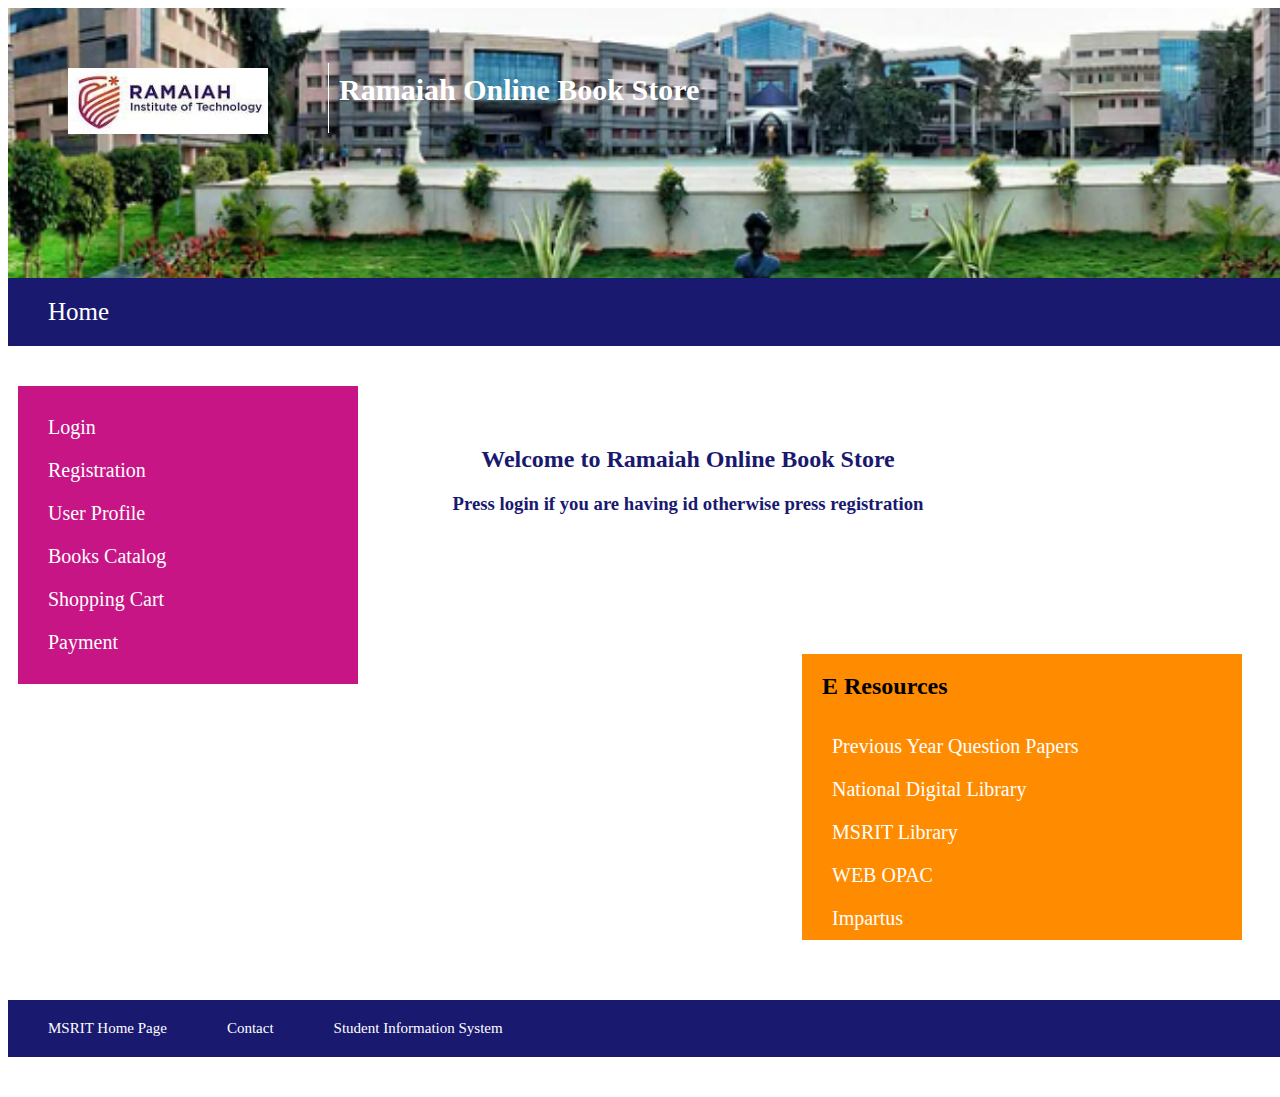
<file: online_book_store/index.html>
<html>

<head>
<title>Home Page</title>
<link type="text/css" rel="stylesheet" href="books.css">
</head>

<body>

<div class="bg">
<div style="float:left;padding:10px; margin:50px"><img src="msrit.jpg" width="200"></div>
<div style="float:left;border-left:1px solid White;font-size:30px;height:50px;padding:10px;margin:55px 0px;color:White;font-weight:bold">Ramaiah Online Book Store</div>
</div>

<div class="bg1">Home</div>

<div>

<div style="width:300;background-color:MediumVioletRed;padding:20px;float:left;margin:40px 20px 20px 10px">
<div style="padding:10px"><a href="login.html" style="text-decoration:none;color:white;font-size:20px">Login</a></div>
<div style="padding:10px"><a href="registration.html" style="text-decoration:none;color:white;font-size:20px">Registration</a></div>
<div style="padding:10px"><a href="user_profile.html" style="text-decoration:none;color:white;font-size:20px">User Profile</a></div>
<div style="padding:10px"><a href="books_catlog.html" style="text-decoration:none;color:white;font-size:20px">Books Catalog</a></div>
<div style="padding:10px"><a href="Shoppingcart.html" style="text-decoration:none;color:white;font-size:20px">Shopping Cart</a></div>
<div style="padding:10px"><a href="Payment.html" style="text-decoration:none;color:white;font-size:20px">Payment</a></div>
</div>

<div style="float:left;width:500px;margin:80px 60px;padding:0px;color:MidnightBlue" align="center"><h2>Welcome to Ramaiah Online Book Store</h2><h3>Press login if you are having id otherwise press registration</h3></div>

<div style="float:right;width:400;background-color:DarkOrange;margin:40px 30px 20px 20px;padding:0px 20px"><h2>E Resources</h2>
<div style="padding:15px 10px 10px 10px"><a href="http://172.1.22.9/collegevideos/" style="text-decoration:none;color:white;font-size:20px">Previous Year Question Papers</a></div>
<div style="padding:10px"><a href="https://ndl.iitkgp.ac.in/" style="text-decoration:none;color:white;font-size:20px">National Digital Library</a></div>
<div style="padding:10px"><a href="https://www.msrit.edu/facilities/library.html" style="text-decoration:none;color:white;font-size:20px">MSRIT Library</a></div>
<div style="padding:10px"><a href="http://103.170.244.49/" style="text-decoration:none;color:white;font-size:20px">WEB OPAC</a></div>
<div style="padding:10px"><a href="https://a.impartus.com/login/#/" style="text-decoration:none;color:white;font-size:20px">Impartus</a></div>
</div>

</div>

<div class="bg1" style="float:left;margin:40px 0px">
<div style="float:left"><a href="https://www.msrit.edu/" style="text-decoration:none;color:white;font-size:15px">MSRIT Home Page</div>
<div style="float:left;margin:0px 0px 0px 60px"><a href="https://www.msrit.edu/contact-us.html" style="text-decoration:none;color:white;font-size:15px">Contact</div>
<div style="float:left;margin:0px 0px 0px 60px"><a href="http://parents.msrit.edu/" style="text-decoration:none;color:white;font-size:15px">Student Information System</div>


</div>
</file>
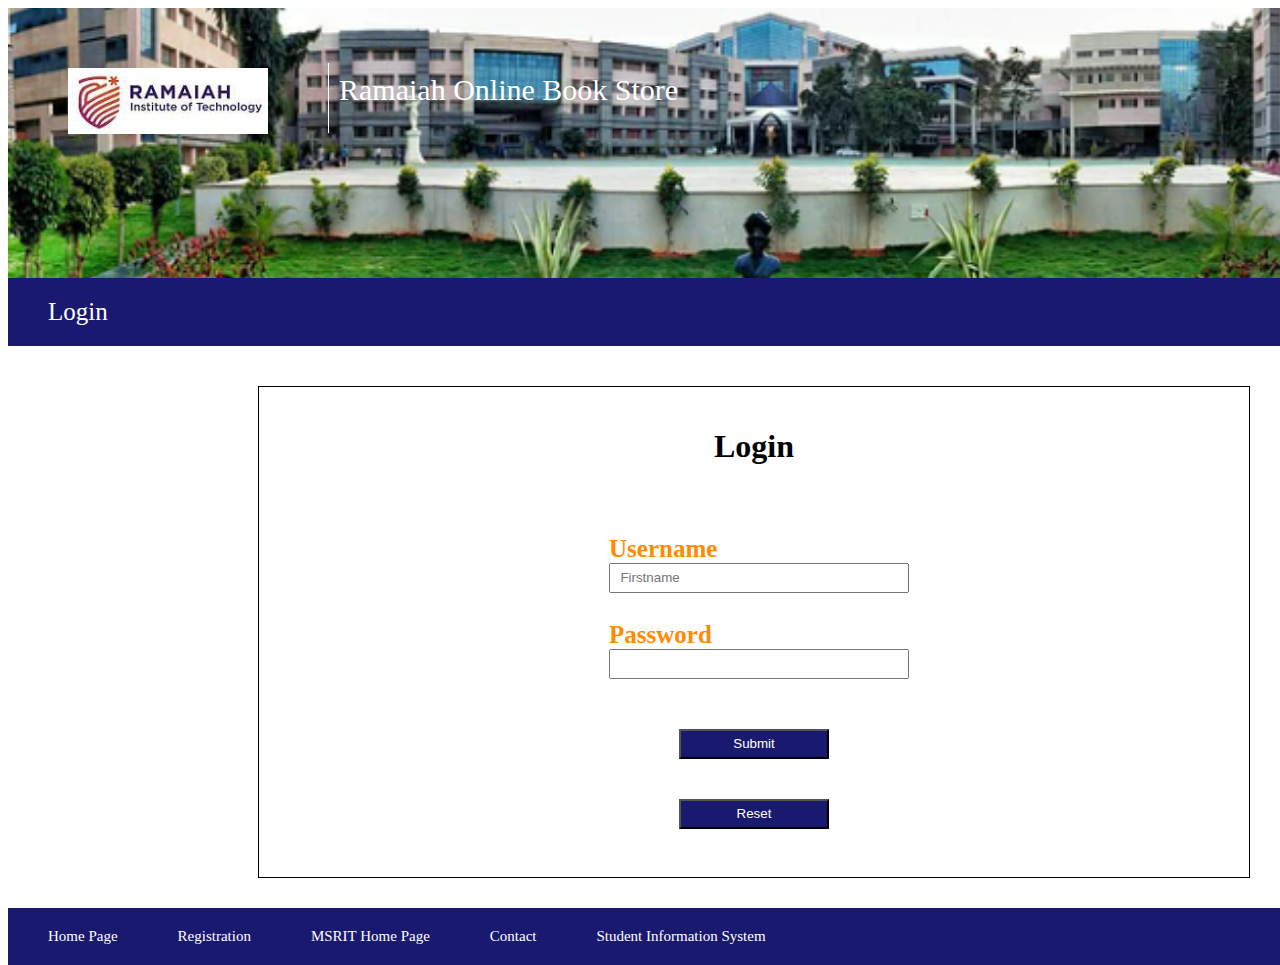
<file: online_book_store/login.html>
<html>

<head>
<title>Login</title>
<link type="text/css" rel="stylesheet" href="books.css">
</head>

<body>

<div class="bg">
<div style="float:left;padding:10px; margin:50px"><img src="msrit.jpg" width="200"></div>
<div style="float:left;border-left:1px solid White;font-size:30px;height:50px;padding:10px;margin:55px 0px;color:White;font-style:bold">Ramaiah Online Book Store</div>
</div>

<div class="bg1">Login</div>

<div align="center" style="padding:20px;width:950;height:450px;margin:40px 0px 30px 250px;border:1px solid black">

<h1>Login</h1>

<form style="font-size:25px;padding:20px 330px;font-weight:bold;color:DarkOrange;" align="left">

	<div>
	<br>Username<br>
	<input type="text" name="username" placeholder="  Firstname" required pattern="[a-zA-Z]+" style="width:300;">
	</div>

	<div style="float:left">
	<br>Password<br>
	<input type="password" name="password" style="width:300;">
	</div>

	
	<div style="top:50px;position:relative" align="center">
	<input type="submit" value="Submit" name="submit" style="width:150px;background-color:MidnightBlue;color:white">
	</div>

	<div style="top:90px;position:relative" align="center">
	<input type="reset" value="Reset" name="reset" style="width:150px;background-color:MidnightBlue;color:white">
	</div>

</form>

</div>

	<div class="bg1" style="float:left">
	<div style="float:left"><a href="home.html" style="text-decoration:none;color:white;font-size:15px">Home Page</div>
	<div style="float:left;margin:0px 0px 0px 60px"><a href="registration.html" style="text-decoration:none;color:white;font-size:15px">Registration</div>
	<div style="float:left;margin:0px 0px 0px 60px"><a href="https://www.msrit.edu/" style="text-decoration:none;color:white;font-size:15px">MSRIT Home Page</div>
	<div style="float:left;margin:0px 0px 0px 60px"><a href="https://www.msrit.edu/contact-us.html" style="text-decoration:none;color:white;font-size:15px">Contact</div>
	<div style="float:left;margin:0px 0px 0px 60px"><a href="http://parents.msrit.edu/" style="text-decoration:none;color:white;font-size:15px">Student Information System</div>
	</div>



</form>
</file>
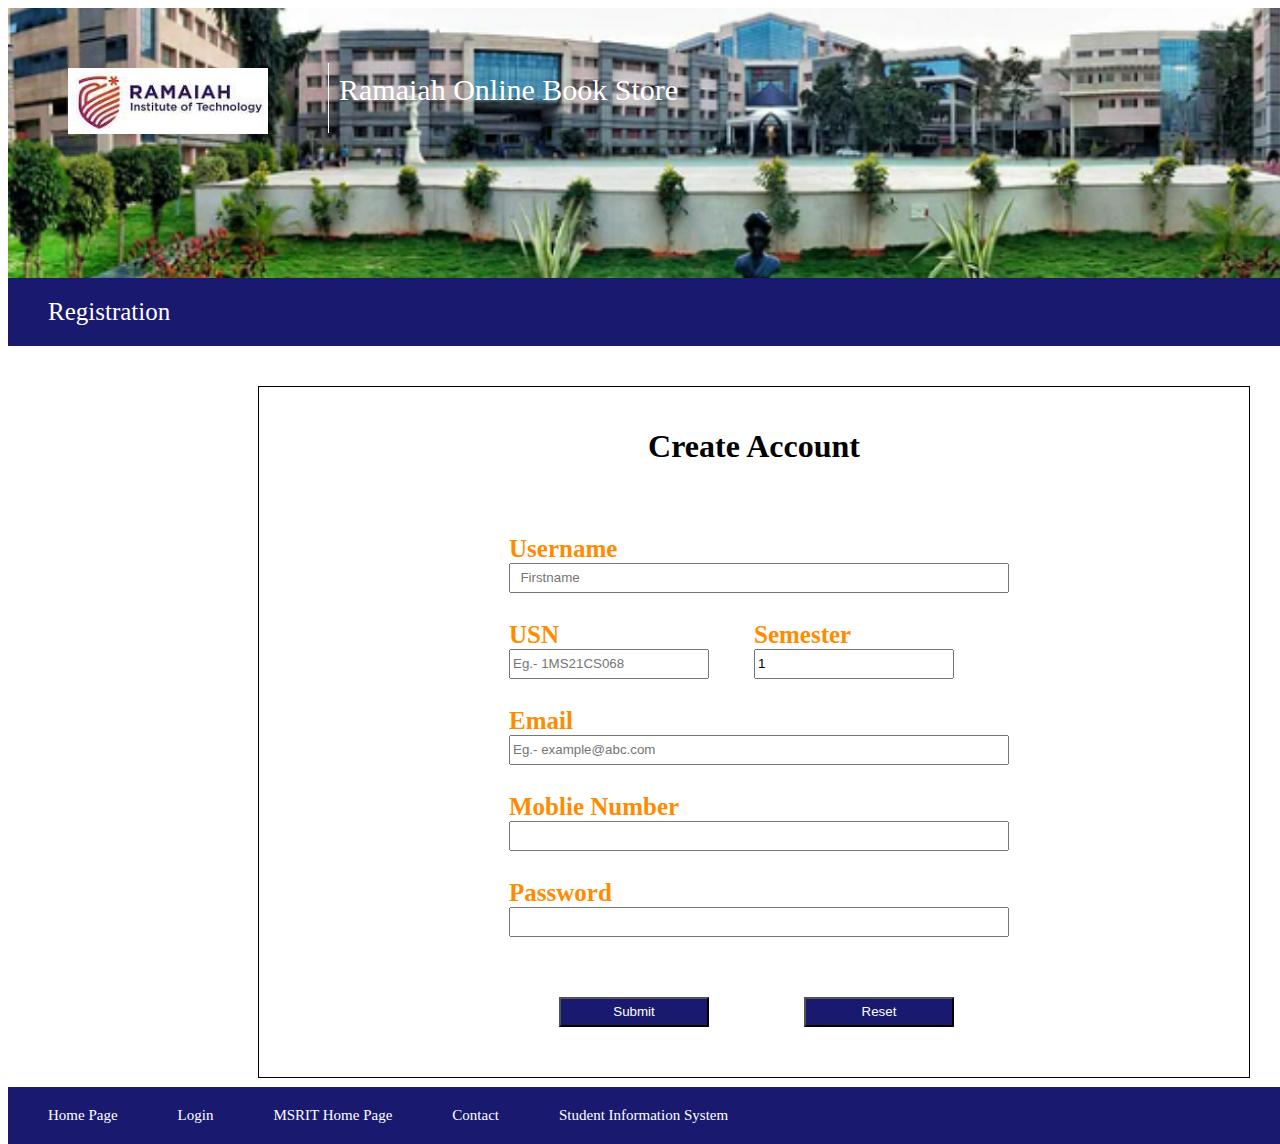
<file: online_book_store/registration.html>
<html>

<head>
<title>Registration</title>
<link type="text/css" rel="stylesheet" href="books.css">
</head>

<body>

<div class="bg">
<div style="float:left;padding:10px; margin:50px"><img src="msrit.jpg" width="200"></div>
<div style="float:left;border-left:1px solid White;font-size:30px;height:50px;padding:10px;margin:55px 0px;color:White;font-style:bold">Ramaiah Online Book Store</div>
</div>

<div class="bg1">Registration</div>

<div align="center" style="padding:20px;width:950;height:650px;margin:40px 0px 0px 250px;border:1px solid black">

<h1>Create Account</h1>

<form style="font-size:25px;padding:20px 230px;font-weight:bold;color:DarkOrange;" align="left">

	<div>
	<br>Username<br>
	<input type="text" name="username" placeholder="  Firstname" required pattern="[a-zA-Z]+">
	</div>

	<div style="float:left">
	<br>USN<br>
	<input type="text" name="usn" style="width:200px;float:left" placeholder="Eg.- 1MS21CS068" required >
	</div>
	
	<div style="float:left;margin:0px 45px">
	<br>Semester<br>
	<input type="number" name="sem" min="1" max="8" value="1" style="width:200px">
	</div>

	<div style="float:left">
	<br>Email<br>
	<input type="email" name="email" placeholder="Eg.- example@abc.com">
	</div>

	<div style="float:left">
	<br>Moblie Number<br>
	<input type="tel" name="mobile_no">
	</div>

	<div style="float:left">
	<br>Password<br>
	<input type="password" name="password">
	</div>

	
	<div style="margin:60px 50px;float:left;">
	<input type="submit" value="Submit" name="submit" style="width:150px;background-color:MidnightBlue;color:white">
	</div>

	<div style="margin:60px 45px;float:left;">
	<input type="reset" value="Reset" name="reset" style="width:150px;background-color:MidnightBlue;color:white">
	</div>

</form>

</div>

	<div class="bg1" style="float:left">
	<div style="float:left"><a href="home.html" style="text-decoration:none;color:white;font-size:15px">Home Page</div>
	<div style="float:left;margin:0px 0px 0px 60px"><a href="login.html" style="text-decoration:none;color:white;font-size:15px">Login</div>
	<div style="float:left;margin:0px 0px 0px 60px"><a href="https://www.msrit.edu/" style="text-decoration:none;color:white;font-size:15px">MSRIT Home Page</div>
	<div style="float:left;margin:0px 0px 0px 60px"><a href="https://www.msrit.edu/contact-us.html" style="text-decoration:none;color:white;font-size:15px">Contact</div>
	<div style="float:left;margin:0px 0px 0px 60px"><a href="http://parents.msrit.edu/" style="text-decoration:none;color:white;font-size:15px">Student Information System</div>
	</div>



</form>
	
</div>
</file>
<file: online_book_store/books.css>
.bg{background-image:url("campus.jpg");height:270px;width:1500px;background-size:1500px;opacity:50}
.bg1{background-color:MidnightBlue;width:1420px;font-size:25px;color:White;padding:20px 40px}
input{width:500px;height:30px;}
</file>
